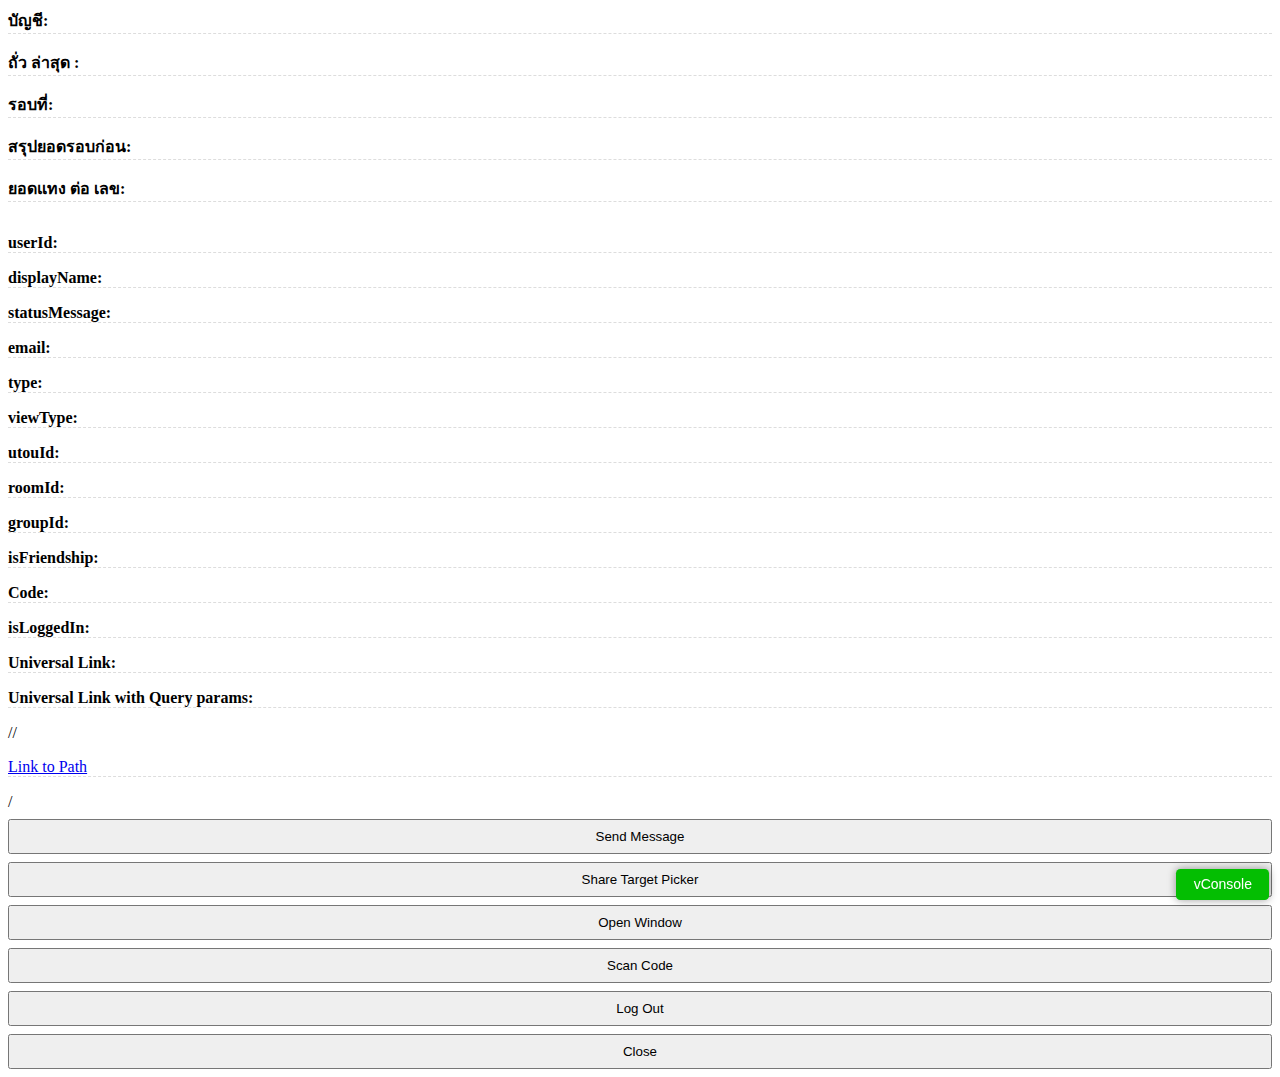
<file: answer.html>
<html>
<head>
  <meta charset="UTF-8">
  <meta name="viewport" content="width=device-width,initial-scale=1,maximum-scale=1,user-scalable=0,viewport-fit=cover">
  <title>LIFF</title>
  <link rel="stylesheet" href="css/style.css">
</head>
<body>
  <p id="os"><b>บัญชี:</b> </p>
  <p id="language"><b>ถั่ว ล่าสุด :</b> </p>
  <p id="version"><b>รอบที่:</b> </p>
  <p id="isInClient"><b>สรุปยอดรอบก่อน:</b> </p>
  <p id="accessToken"><b>ยอดแทง ต่อ เลข:</b> </p>
  <img id="pictureUrl">
  <p id="userId"><b>userId:</b> </p>
  <p id="displayName"><b>displayName:</b> </p>
  <p id="statusMessage"><b>statusMessage:</b> </p>
  <p id="decodedIDToken"><b>email:</b> </p>
  <p id="type"><b>type:</b> </p>
  <p id="viewType"><b>viewType:</b> </p>
  <p id="utouId"><b>utouId:</b> </p>
  <p id="roomId"><b>roomId:</b> </p>
  <p id="groupId"><b>groupId:</b> </p>
  <p id="friendship"><b>isFriendship:</b> </p>
  <p id="scanCode"><b>Code:</b> </p>
  <p id="isLoggedIn"><b>isLoggedIn:</b> </p>
  <p id="universalLink1"><b>Universal Link:</b> </p>
  <p id="universalLink2"><b>Universal Link with Query params:</b> </p>
 // <p><a href="liff/path/?param=9">Link to Path</a></p>/

  <button id="btnMsg" onclick="sendMsg()">Send Message</button>
  <button id="btnShare" onclick="shareMsg()">Share Target Picker</button>
  <button onclick="openWindow()">Open Window</button>
  <button id="btnScanCode" onclick="scanCode()">Scan Code</button>
  <button id="btnLogOut" onclick="logOut()">Log Out</button>
  <button id="btnClose" onclick="closed()">Close</button>

  <script src="js/vconsole.min.js"></script>
  <script>
    var vConsole = new VConsole()
    console.log("Hello World!")
  </script>

  <script src="https://static.line-scdn.net/liff/edge/versions/2.1.13/sdk.js"></script>
  <script>
    function createUniversalLink() {
      const link1 = liff.permanentLink.createUrl()
      document.getElementById("universalLink1").append(link1)

      liff.permanentLink.setExtraQueryParam('param=9')
      const link2 = liff.permanentLink.createUrl()
      document.getElementById("universalLink2").append(link2)
    }

    async function shareMsg() {
      await liff.shareTargetPicker([
        {
          type: "text",
          text: "This message was sent by ShareTargetPicker"
        }
      ])
    }

    function logOut() {
      liff.logout()
      window.location.reload()
    }

    function closed() {
      liff.closeWindow()
    }

    async function scanCode() {
      const result = await liff.scanCode()
      document.getElementById("scanCode").append(result.value)
    }
    
    function openWindow() {
      liff.openWindow({
        url: "https://line.me",
        external: true
      })
    }

    async function getFriendship() {
      const friend = await liff.getFriendship()
      document.getElementById("friendship").append(friend.friendFlag)
      if (!friend.friendFlag) {
        if (confirm("คุณยังไม่ได้เพิ่ม Bot เป็นเพื่อน จะเพิ่มเลยไหม?")) {
          window.location = "https://line.me/R/ti/p/@YOUR-BOT-ID"
        }
      }
    }

    async function sendMsg() {
      if (liff.getContext().type !== "none") {
        await liff.sendMessages([
          {
            "type": "sticker",
            "stickerId": 1,
            "packageId": 1
          }
        ])
        alert("Message sent")
      }
    }

    function getContext() {
      if (liff.getContext() != null) {
        document.getElementById("type").append(liff.getContext().type)
        document.getElementById("viewType").append(liff.getContext().viewType)
        document.getElementById("utouId").append(liff.getContext().utouId)
        document.getElementById("roomId").append(liff.getContext().roomId)
        document.getElementById("groupId").append(liff.getContext().groupId)
      }
    }

    async function getUserProfile() {
      const profile = await liff.getProfile()
      document.getElementById("pictureUrl").src = profile.pictureUrl
      document.getElementById("userId").append(profile.userId)
      document.getElementById("statusMessage").append(profile.statusMessage)
      document.getElementById("displayName").append(profile.displayName)
      document.getElementById("decodedIDToken").append(liff.getDecodedIDToken().email)
    }
    
    function getEnvironment() {
      document.getElementById("os").append(liff.getOS())
      document.getElementById("language").append(liff.getLanguage())
      document.getElementById("version").append(liff.getVersion())
      document.getElementById("accessToken").append(liff.getAccessToken())
      document.getElementById("isInClient").append(liff.isInClient())
      if (liff.isInClient()) {
        document.getElementById("btnLogOut").style.display = "none"
      } else {
        document.getElementById("btnMsg").style.display = "none"
        document.getElementById("btnScanCode").style.display = "none"
        document.getElementById("btnClose").style.display = "none"
      }
    }

    async function main() {
      liff.ready.then(() => {
        document.getElementById("isLoggedIn").append(liff.isLoggedIn())
        if (liff.isLoggedIn()) {
          getEnvironment()
          getUserProfile()
          getContext()
          getFriendship()
          createUniversalLink()
        } else {
          liff.login()
        }
      })
      await liff.init({ liffId: "1654113772-0zxRqQL1" })
    }
    main()
  </script>
</body>
</html>
</file>
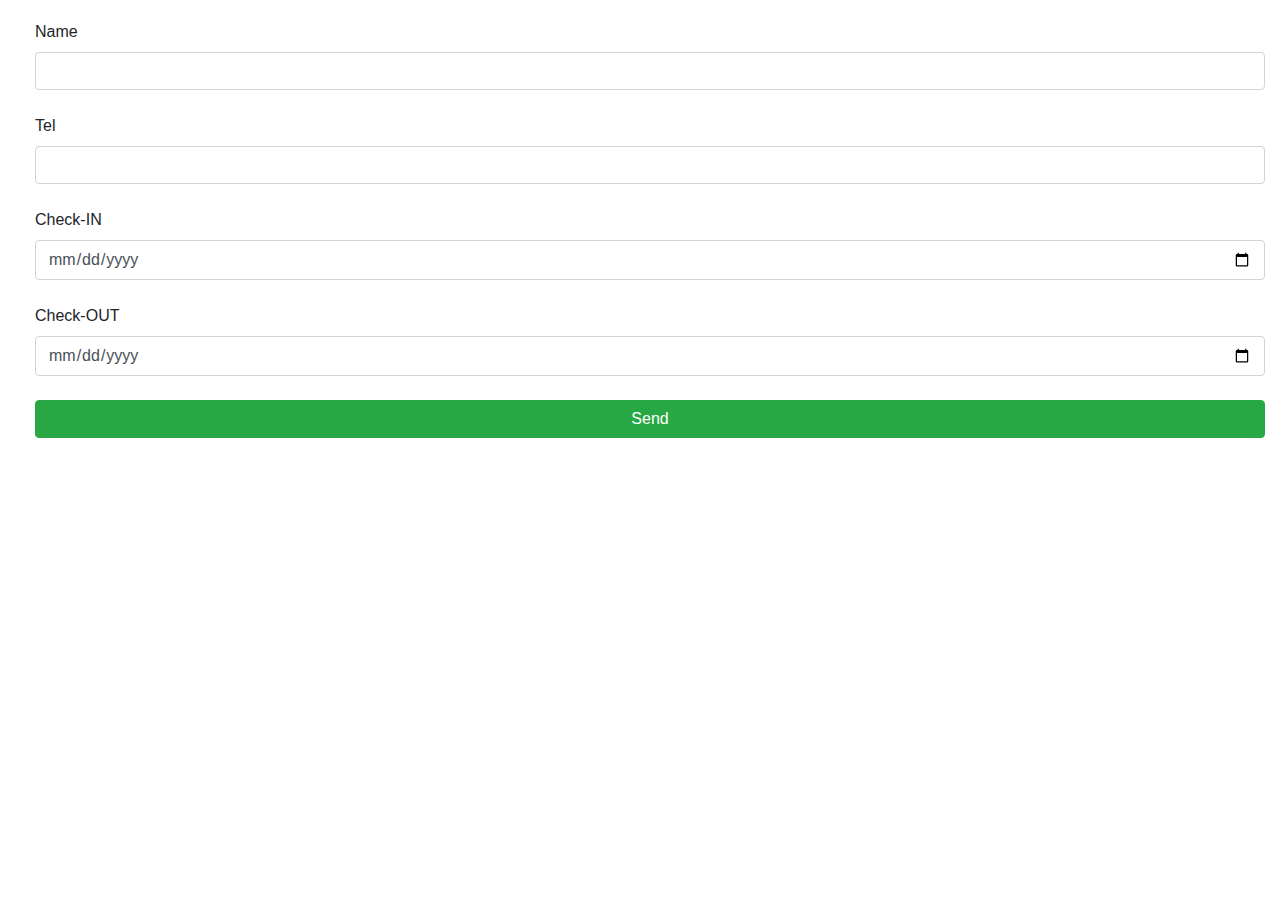
<file: dateinout.html>
<!DOCTYPE html>
 <html>
 <head>
     <meta name="viewport" content="width=device-width, initial-scale=1" />
      <title>LIFF 表單測試</title>
      <script src="https://cdnjs.cloudflare.com/ajax/libs/jquery/3.0.0/jquery.min.js"></script>
      <link rel="stylesheet" href="https://maxcdn.bootstrapcdn.com/bootstrap/4.0.0/css/bootstrap.min.css">
      <script src="https://maxcdn.bootstrapcdn.com/bootstrap/4.0.0/js/bootstrap.min.js"></script>
  </head>
 <body>
     <div class="row" style="margin: 10px">
         <div class="col-12" style="margin: 10px">
             <label>Name</label>
             <input type="text" id="name" class="form-control" />
             <br />
             <label>Tel</label>
             <input type="text" id="tel" class="form-control" />
             <br />
             <label>Check-IN</label>
             <input type="date" id="datetimein" value="" class="form-control" />
             <br />
             <label>Check-OUT</label>
             <input type="date" id="datetimeout" value="" class="form-control" />
             <br />
             <button class="btn btn-success btn-block" id="sure">Send</button>
         </div>
     </div>
 
     <script src="https://static.line-scdn.net/liff/edge/2.1/sdk.js"></script>
 <script>
         function initializeLiff(myLiffId) {
             liff
                 .init({
                     liffId: myLiffId
                 });
         }
 
  function pushMsg(pname, ptel, pdatatimein, pdatetimeout) {
   if (pname == '' || ptel == '' || pdatatimein == '' || pdatetimeout == '') {  //資料檢查
    alert('每個項目都必須輸入！');
    return;
   }
   var msg = "###";  //回傳訊息字串
   msg = msg + pname + "/";
   msg = msg + ptel + "/";
   msg = msg + pdatatimein + "/";
   msg = msg + pdatetimeout;
   liff.sendMessages([  //推播訊息
    { type: 'text',
      text: msg
    }
   ])
    .then(() => {
     liff.closeWindow();  //關閉視窗
    });
  }
 
  $(document).ready(function () {
   initializeLiff('1654113772-7vxy8JzR');
   $('#sure').click(function (e) {  //按下確定鈕
    pushMsg($('#name').val(), $('#tel').val(), $('#datetimin').val(), $('#datetimeout').val());
   });
  });
 </script>
 </body>
 </html>
</file>
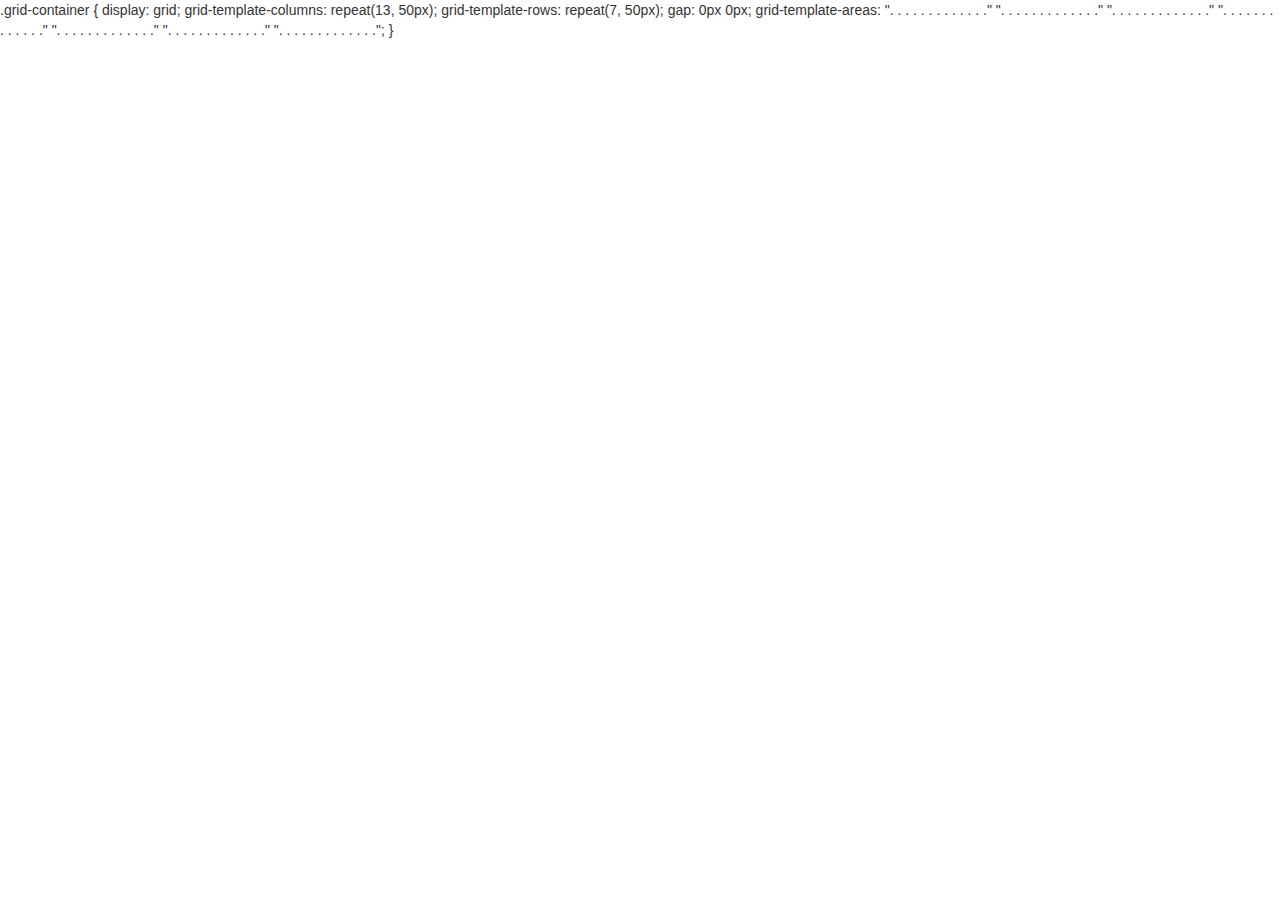
<file: layout.html>
<!DOCTYPE html>
<html>
<title>Softway 24hr-Booking</title>
<meta charset="UTF-8">
<meta name="viewport" content="width=device-width, initial-scale=1">
<link rel="stylesheet" href="https://www.w3schools.com/w3css/4/w3.css">
<link rel="stylesheet" href="https://fonts.googleapis.com/css?family=Raleway">
<link rel="stylesheet" href="https://cdnjs.cloudflare.com/ajax/libs/font-awesome/4.3.0/css/font-awesome.min.css">
<link rel="stylesheet" href="https://maxcdn.bootstrapcdn.com/bootstrap/3.4.0/css/bootstrap.min.css">


<!------------------------------Script-------------------------------------------------------->
<script src="https://cdnjs.cloudflare.com/ajax/libs/jquery/1.11.1/jquery.min.js"></script>
<script src="https://maxcdn.bootstrapcdn.com/bootstrap/3.3.7/js/bootstrap.min.js"></script>
.grid-container {
  display: grid;
  grid-template-columns: repeat(13, 50px);
  grid-template-rows: repeat(7, 50px);
  gap: 0px 0px;
  grid-template-areas:
    ". . . . . . . . . . . . ."
    ". . . . . . . . . . . . ."
    ". . . . . . . . . . . . ."
    ". . . . . . . . . . . . ."
    ". . . . . . . . . . . . ."
    ". . . . . . . . . . . . ."
    ". . . . . . . . . . . . .";
}
<div class="grid-container"></div>
</html>
</file>
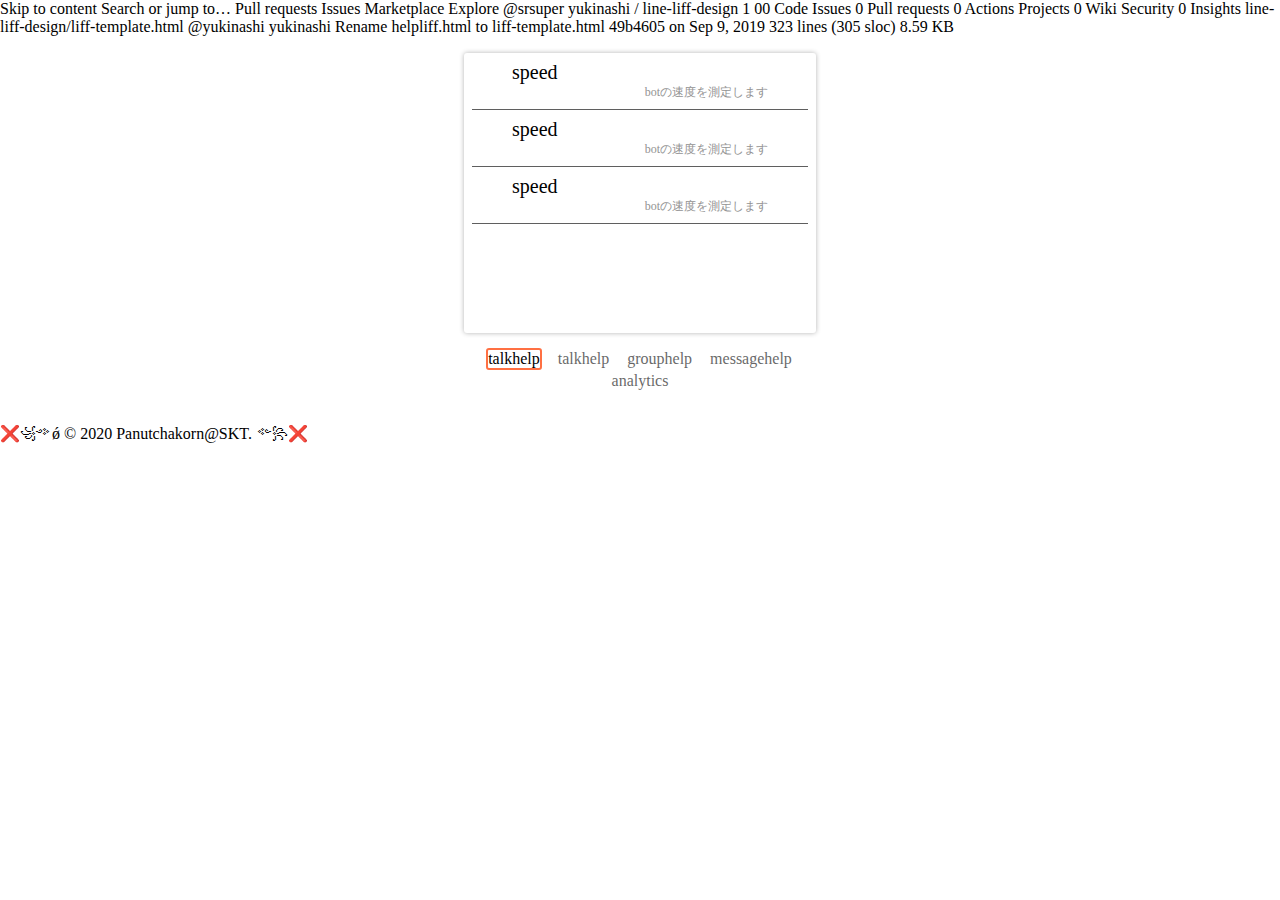
<file: liff5.html>
Skip to content
Search or jump to…

Pull requests
Issues
Marketplace
Explore
 
@srsuper 
yukinashi
/
line-liff-design
1
00
 Code
 Issues 0
 Pull requests 0 Actions
 Projects 0
 Wiki
 Security 0
 Insights
line-liff-design/liff-template.html
@yukinashi yukinashi Rename helpliff.html to liff-template.html
49b4605 on Sep 9, 2019
323 lines (305 sloc)  8.59 KB
  
<!DOCTYPE html>
<html>
<head>
  <meta http-equiv="Content-Type" content="text/html; charset=UTF-8">
  <meta name="theme-color" content="#FFFFFF">
  <meta name="msapplication-navbutton-color" content="#FFFFFF">
  <meta name="apple-mobile-web-app-status-bar-style" content="pink">
  <meta name="viewport" content="width=360,initial-scale=1">
  <style>
    *, *:before, *:after {
    	-webkit-box-sizing: border-box;
    	        box-sizing: border-box;
    margin: 0px;
        padding: 0px;
    
    }
    .cp_cssslider {
    	width: 352px;
    	padding-top: 280px; 
    	position: relative;
    	margin: 2em auto;
    	text-align: center;
    }
    .cp_cssslider > .page {
    	position: absolute;
    	left: 0px;
    	top: -15px;
    	width: 352px;
    	height: 280px; 
    	transition: all 0.5s;
    	border-radius: 3px;
    	box-shadow:0px 0px 5px 0px rgba(0,0,0,0.3);
    }
    
    .page .scroll {
    	width: 352px;
    	height: 280px; 
          overflow:scroll;
    	border-radius: 3px;
    	box-shadow:0px 0px 5px 0px rgba(0,0,0,0.3);
    }
    
    
    .button{
    text-decoration: none;
    outline: none;
    -webkit-tap-highlight-color: rgba(0,0,215,0.20); 
    color:#000000;
    }
    
    
    .page .box{
    margin: 0.5em 3em;
    }
    .page .title{
    font-size:20px;
    text-align: left;
    color:#000000;
    }
    .page .text{
    font-size:12px;
    color:#939393;
    text-align: right;
    }
    
    .cp_cssslider input[name='cp_switch'] {
    	display: none;
    }
    /* サムネイル */
    .cp_cssslider label {
    	margin: 0px 5px 0 5px;
    	border: 2px solid #ffffff;
    	display: inline-block;
    	cursor: pointer;
    	transition: all 0.5s ease;
    	opacity: 0.6;
    	border-radius: 3px;
    }
    .cp_cssslider label:hover {
    	opacity: 0.9;
    }
    .cp_cssslider label .menu {
    	display: block;
    	border-radius: 2px;
    }
    .cp_cssslider input[name='cp_switch']:checked + label {
    	border: 2px solid #FF7043;
    	opacity: 1;
    
    }
    .cp_cssslider input[name='cp_switch'] ~ .page {
    	opacity: 0;
    width: 0px;
    	height: 0px; 
    
    }
    .cp_cssslider input[name='cp_switch']:checked + label + .page {
    	opacity: 1;
    
    }
    .cp_cssslider input[name='cp_switch'] ~ .page .scroll {
    width: 0px;
    	height: 0px; /* 画像の高さ */
    
    }
    .cp_cssslider input[name='cp_switch']:checked ~ .page .scroll {
    width: 352px;
    	height: 280px; /* 画像の高さ */
    
    }
    .cp_cssslider input[name='cp_switch']:checked + .page {
    width: 352px;
    	height: 280px; /* 画像の高さ */
    
    }
    
    
    
    hr {
    height: 1px;
     background-color: #5F5F5F;
     
     border: none;
    margin: auto 0.5em;
    }
  </style>
</head>
<body>
  <div class="cp_cssslider"> <input type="radio" name="cp_switch" id="photo1" checked/> <label for="photo1"><div class="menu">talkhelp</div></label>
    <div class="page">
      <div class="scroll">
        <a href="#" onclick="sendmessage('speed')" class="button">
          <div class="box">
            <div class="title">
              <p>speed</p>
            </div>
            <div class="text">
              <p>botの速度を測定します</p>
            </div>
          </div>
        </a>
        <hr />
        <a href="#" onclick="sendmessage('speed')" class="button">
          <div class="box">
            <div class="title">
              <p>speed</p>
            </div>
            <div class="text">
              <p>botの速度を測定します</p>
            </div>
          </div>
        </a>
        <hr />
        <a href="#" onclick="sendmessage('speed')" class="button">
          <div class="box">
            <div class="title">
              <p>speed</p>
            </div>
            <div class="text">
              <p>botの速度を測定します</p>
            </div>
          </div>
        </a>
        <hr /> </div>
    </div> <input type="radio" name="cp_switch" id="photo2" /> <label for="photo2"><div class="menu">talkhelp</div></label>
    <div class="page">
      <div class="scroll">
        <a href="#" onclick="sendmessage('speed')" class="button">
          <div class="box">
            <div class="title">
              <p>speed</p>
            </div>
            <div class="text">
              <p>botの速度を測定します</p>
            </div>
          </div>
        </a>
        <hr />
        <a href="#" onclick="sendmessage('speed')" class="button">
          <div class="box">
            <div class="title">
              <p>speed</p>
            </div>
            <div class="text">
              <p>botの速度を測定します</p>
            </div>
          </div>
        </a>
        <hr />
        <a href="#" onclick="sendmessage('speed')" class="button">
          <div class="box">
            <div class="title">
              <p>speed</p>
            </div>
            <div class="text">
              <p>botの速度を測定します</p>
            </div>
          </div>
        </a>
        <hr /> </div>
    </div> <input type="radio" name="cp_switch" id="photo3" /> <label for="photo3"><div class="menu">grouphelp</div></label>
    <div class="page">
      <div class="scroll">
        <a href="#" onclick="sendmessage('speed')" class="button">
          <div class="box">
            <div class="title">
              <p>speed</p>
            </div>
            <div class="text">
              <p>botの速度を測定します</p>
            </div>
          </div>
        </a>
        <hr />
        <a href="#" onclick="sendmessage('speed')" class="button">
          <div class="box">
            <div class="title">
              <p>speed</p>
            </div>
            <div class="text">
              <p>botの速度を測定します</p>
            </div>
          </div>
        </a>
        <hr />
        <a href="#" onclick="sendmessage('speed')" class="button">
          <div class="box">
            <div class="title">
              <p>speed</p>
            </div>
            <div class="text">
              <p>botの速度を測定します</p>
            </div>
          </div>
        </a>
        <hr /> </div>
    </div> <input type="radio" name="cp_switch" id="photo4" /> <label for="photo4"><div class="menu">messagehelp</div></label>
    <div class="page">
      <div class="scroll">
        <a href="#" onclick="sendmessage('speed')" class="button">
          <div class="box">
            <div class="title">
              <p>speed</p>
            </div>
            <div class="text">
              <p>botの速度を測定します</p>
            </div>
          </div>
        </a>
        <hr />
        <a href="#" onclick="sendmessage('speed')" class="button">
          <div class="box">
            <div class="title">
              <p>speed</p>
            </div>
            <div class="text">
              <p>botの速度を測定します</p>
            </div>
          </div>
        </a>
        <hr />
        <a href="#" onclick="sendmessage('speed')" class="button">
          <div class="box">
            <div class="title">
              <p>speed</p>
            </div>
            <div class="text">
              <p>botの速度を測定します</p>
            </div>
          </div>
        </a>
        <hr /> </div>
    </div> <input type="radio" name="cp_switch" id="photo5" /> <label for="photo5"><div class="menu">analytics</div></label>
    <div class="page">
      <div class="scroll">
        <a href="#" onclick="sendmessage('speed')" class="button">
          <div class="box">
            <div class="title">
              <p>speed</p>
            </div>
            <div class="text">
              <p>botの速度を測定します</p>
            </div>
          </div>
        </a>
        <hr />
        <a href="#" onclick="sendmessage('speed')" class="button">
          <div class="box">
            <div class="title">
              <p>speed</p>
            </div>
            <div class="text">
              <p>botの速度を測定します</p>
            </div>
          </div>
        </a>
        <hr />
        <a href="#" onclick="sendmessage('speed')" class="button">
          <div class="box">
            <div class="title">
              <p>speed</p>
            </div>
            <div class="text">
              <p>botの速度を測定します</p>
            </div>
          </div>
        </a>
        <hr /> </div>
    </div>
  </div>
  <script src="https://d.line-scdn.net/liff/1.0/sdk.js"></script>
  <script>
    var message;
    function sendmessage(message) {
        liff.sendMessages([{
                type: 'text',
                text: message
            }]);
    
    }
  </script>
</body>
</html>
❌꧁༺ǿ  © 2020 Panutchakorn@SKT. ༻꧂❌
</file>
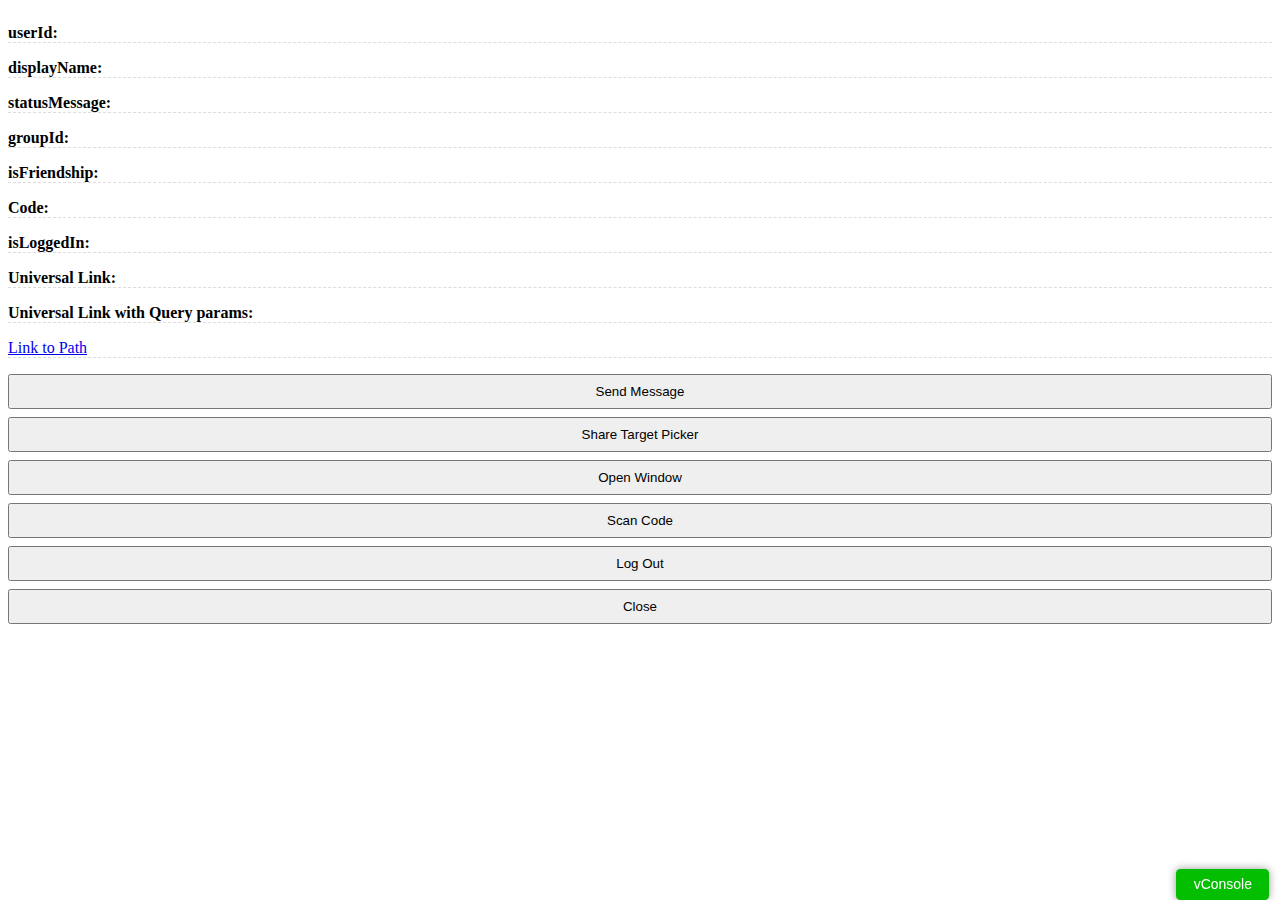
<file: liffindex.html>
<!DOCTYPE html>
<html>
<head>
  <meta charset="UTF-8">
  <meta name="viewport" content="width=device-width,initial-scale=1,maximum-scale=1,user-scalable=0,viewport-fit=cover">
  <title>❌꧁༺ǿ © 2020 Panutchakorn@SKT. ༻꧂❌</title>
  <link rel="stylesheet" href="css/style.css" media="all">
</head>
<body>
<!--   <p id="os"><b>OS:</b> </p>
  <p id="language"><b>Language:</b> </p>
  <p id="version"><b>Version:</b> </p>
  <p id="isInClient"><b>isInClient:</b> </p>
  <p id="accessToken"><b>AccessToken:</b> </p> -->
  <img id="pictureUrl">
  <p id="userId"><b>userId:</b> </p>
  <p id="displayName"><b>displayName:</b> </p>
  <p id="statusMessage"><b>statusMessage:</b> </p>
<!--   <p id="decodedIDToken"><b>email:</b> </p>
  <p id="type"><b>type:</b> </p>
  <p id="viewType"><b>viewType:</b> </p>
  <p id="utouId"><b>utouId:</b> </p>
  <p id="roomId"><b>roomId:</b> </p> -->
  <p id="groupId"><b>groupId:</b> </p>
  <p id="friendship"><b>isFriendship:</b> </p>
  <p id="scanCode"><b>Code:</b> </p>
  <p id="isLoggedIn"><b>isLoggedIn:</b> </p>
  <p id="universalLink1"><b>Universal Link:</b> </p>
  <p id="universalLink2"><b>Universal Link with Query params:</b> </p>
  <p><a href="liff/path/?param=9">Link to Path</a></p>

  <button id="btnMsg" onclick="sendMsg()">Send Message</button>
  <button id="btnShare" onclick="shareMsg()">Share Target Picker</button>
  <button onclick="openWindow()">Open Window</button>
  <button id="btnScanCode" onclick="scanCode()">Scan Code</button>
  <button id="btnLogOut" onclick="logOut()">Log Out</button>
  <button id="btnClose" onclick="closed()">Close</button>

  <script src="js/vconsole.min.js"></script>
  <script>
    var vConsole = new VConsole()
    console.log("Hello World!")
  </script>

  <script src="https://static.line-scdn.net/liff/edge/versions/2.1.13/sdk.js"></script>
  <script>
    function createUniversalLink() {
    }

    async function shareMsg() {
    }

    function logOut() {
    }

    function closed() {
    }

    async function scanCode() {
    }

    function openWindow() {
    }

    async function getFriendship() {
    }

    async function sendMsg() {
    }

    function getContext() {
    }

    async function getUserProfile() {
    }

    function getEnvironment() {
    }

    async function main() {
      alert("❌꧁༺ǿ © 2020 YEAW กรุ๊ป. ༻꧂❌")
      await liff.init({ liffId: "1654113772-y5mORKY8" })
      getEnvironment()
      getUserProfile()
      getContext()
      getFriendship()
      createUniversalLink()
    }
    main()
  </script>
</body>
</html>
</file>
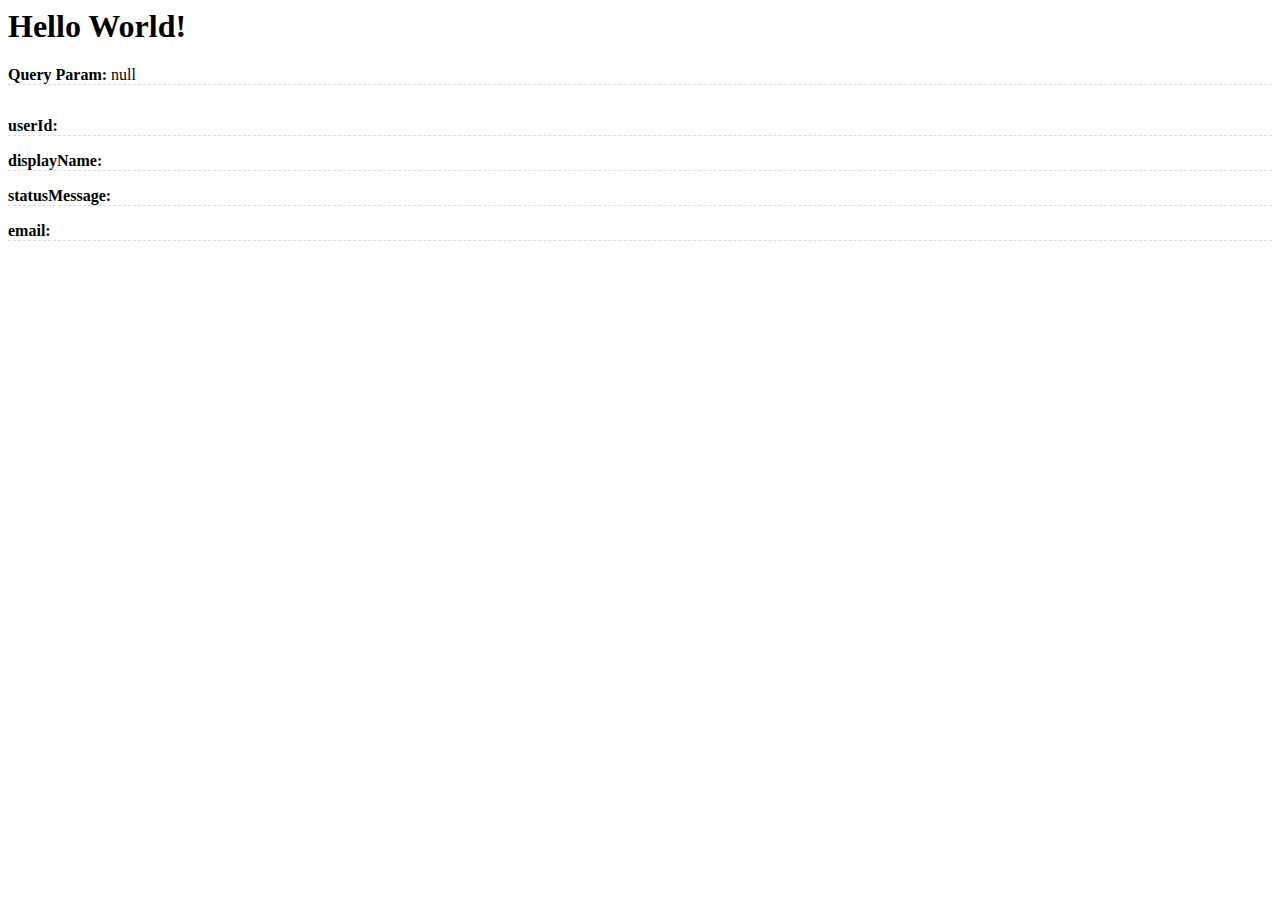
<file: path/answer.html>
<html>

<head>
  <meta charset="UTF-8">
  <meta name="viewport" content="width=device-width, initial-scale=1.0">
  <title>Path</title>
  <link rel="stylesheet" href="../css/style.css">
</head>

<body>
  <h1>Hello World!</h1>
  <p id="param"><b>Query Param: </b></p>
  <img id="pictureUrl">
  <p id="userId"><b>userId:</b> </p>
  <p id="displayName"><b>displayName:</b> </p>
  <p id="statusMessage"><b>statusMessage:</b> </p>
  <p id="decodedIDToken"><b>email:</b> </p>

  <script>
    // Query Params
    const queryString = decodeURIComponent(window.location.search);
    const params = new URLSearchParams(queryString);
    document.getElementById("param").append(params.get("param"));
  </script>

  <script src="https://static.line-scdn.net/liff/edge/versions/2.1.13/sdk.js"></script>
  <script>
    async function getUserProfile() {
      const profile = await liff.getProfile()
      document.getElementById("pictureUrl").src = profile.pictureUrl
      document.getElementById("userId").append(profile.userId)
      document.getElementById("statusMessage").append(profile.statusMessage)
      document.getElementById("displayName").append(profile.displayName)
      document.getElementById("decodedIDToken").append(liff.getDecodedIDToken().email)
    }
    async function main() {
      await liff.init({ liffId: "1654113772-y5mORKY8" })
      if (liff.isLoggedIn()) {
        getUserProfile()
      } else {
        liff.login({ redirectUri: "srsuper.github.io/path/" })
      }
    }
    main()
  </script>
</body>

</html>
</file>
<file: css/style.css>
button {
  display: block;
  width: 100%;
  padding: 8px 0;
  margin: 8px auto
}

p {
  border-bottom: 1px dashed #ddd
}

#pictureUrl {
  display: block;
  margin: 0 auto;
  width: 12%;
  display: -moz-box;
  display: -webkit-box;
  display: box;
  -moz-box-pack: center;
  -moz-box-align: center;
  -webkit-box-pack: center;
  -webkit-box-align: center;
  box-pack: center;
  box-align: center;
  -moz-border-radius: 100px;
  -webkit-border-radius: 100px;
  border-radius: 100px;
}

#accessToken, #utouId {
  display: block;
  overflow: auto
}
</file>
